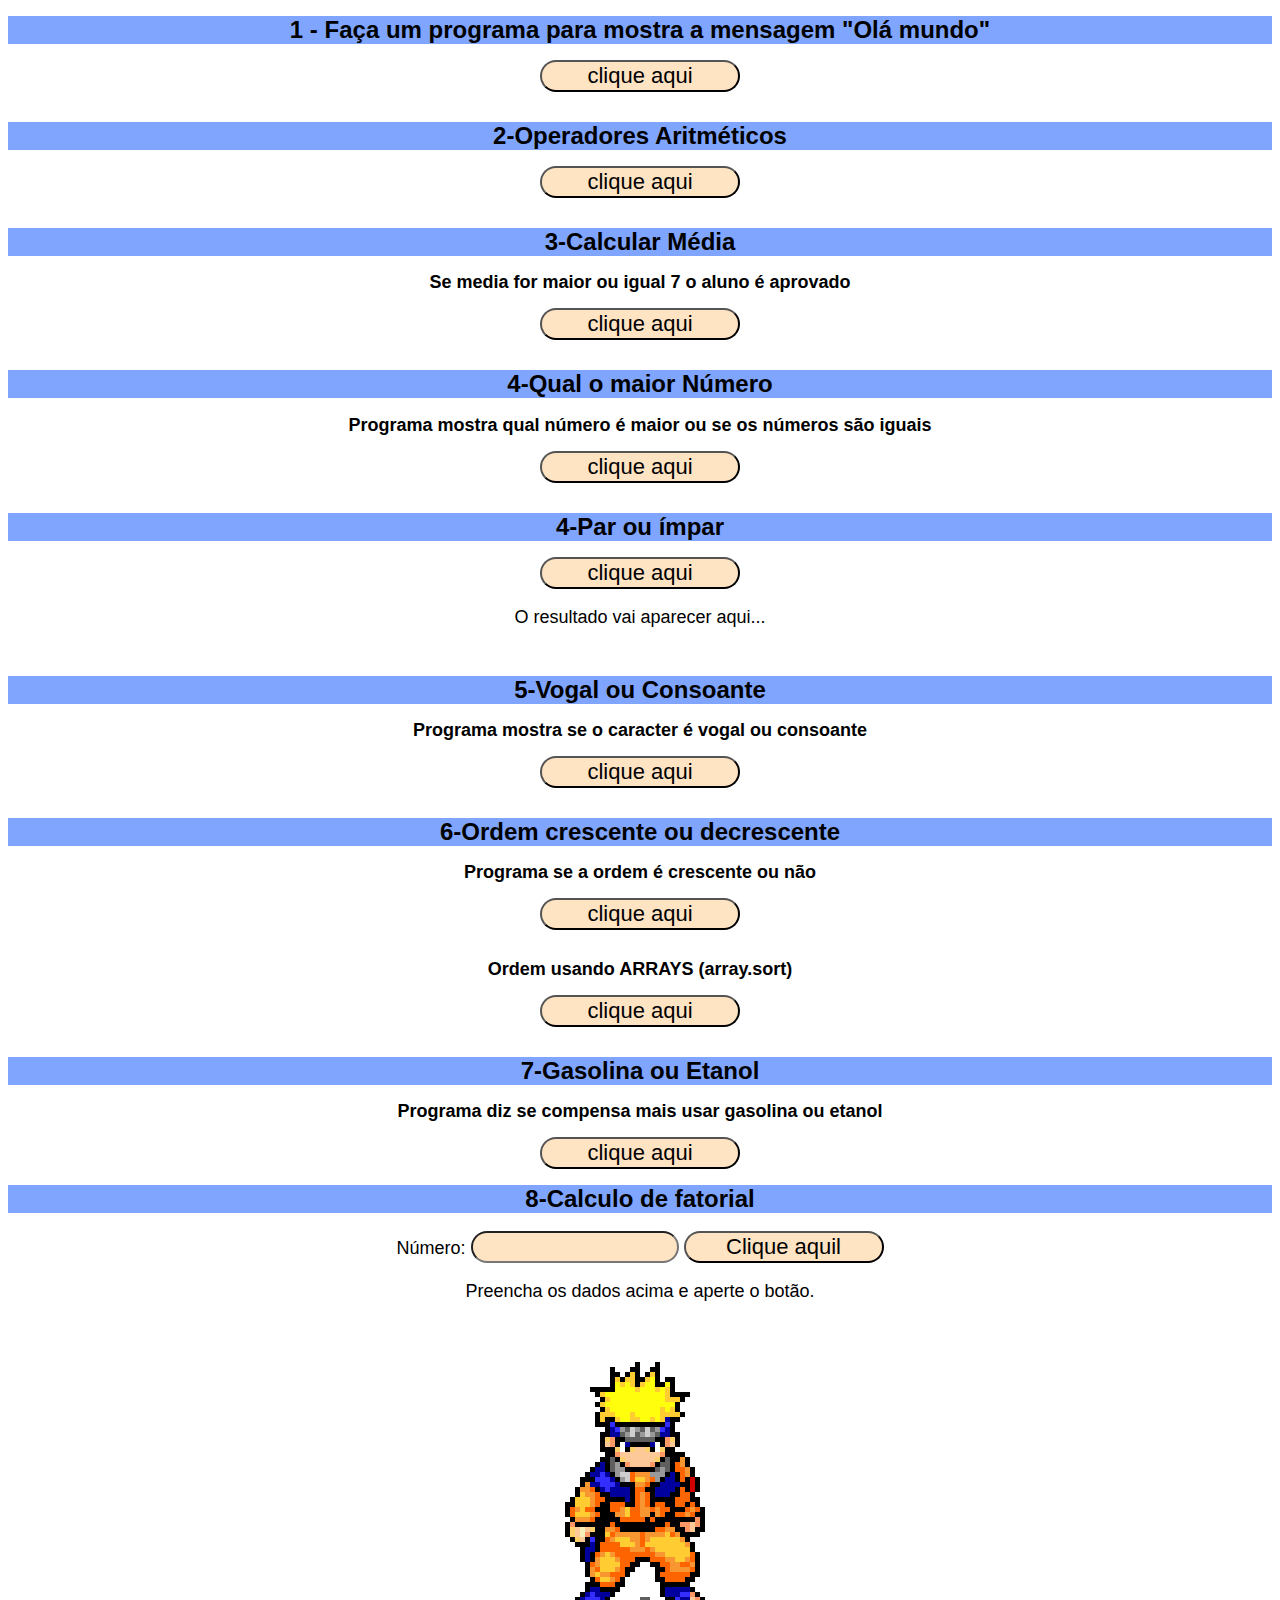
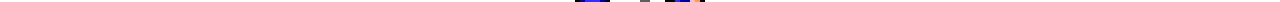
<file: index.html>
<!DOCTYPE html>
<html lang="pt-BR">

<head>
    <meta charset="UTF-8">
    <meta http-equiv="X-UA-Compatible" content="IE=edge">
    <meta name="viewport" content="width=device-width, initial-scale=1.0">
    <title>Exercicios JavaScript</title>

    <link rel="stylesheet" href="css/style.css">
    <link rel="stylesheet" href="css/styleNaruto.css">
    <script src="js/script.js"></script>
</head>

<body>
    <h1>1 - Faça um programa para mostra a mensagem "Olá mundo"</h1>
    <div class="container">
        <div class="botao">
            <button type="button" onclick=olaMundo()>clique aqui</button>
        </div>

        <br>

        <h1>2-Operadores Aritméticos</h1>
        <div class="botao">
            <button type="button" onclick=operadores()>clique aqui</button>
        </div>

        <br>

        <h1>3-Calcular Média</h1>
        <h2>Se media for maior ou igual 7 o aluno é aprovado</h2>
        <div class="botao">
            <button type="button" onclick=calcularMedia()>clique aqui</button>
        </div>

        <br>

        <h1>4-Qual o maior Número</h1>
        <h2>Programa mostra qual número é maior ou se os números são iguais</h2>
        <div class="botao">
            <button type="button" onclick=maior()>clique aqui</button>
        </div>

        <br>

        <h1>4-Par ou ímpar</h1>
        <div class="botao">
            <button type="button" onclick=parOuImpar()>clique aqui</button>
        </div>
        
        <!-- fazendo o resultado aparecer diretamente na tela -->
        <section id="result">
            <p>O resultado vai aparecer aqui...</p>
        </section>

        <br>

        <h1>5-Vogal ou Consoante</h1>
        <h2>Programa mostra se o caracter é vogal ou consoante</h2>
        <div class="botao">
            <button type="button" onclick=vogalOuConsoante()>clique aqui</button>
        </div>

        <br>

        <h1>6-Ordem crescente ou decrescente</h1>
        <h2>Programa se a ordem é crescente ou não</h2>
        <div class="botao">
            <button type="button" onclick=ordemCrescente()>clique aqui</button>
        </div>

        <br>
        <h2>Ordem usando ARRAYS (array.sort)</h2>
        <div class="botao">
            <button type="button" onclick=ordemCrescenteFacil()>clique aqui</button>
        </div>

        <br>

        <h1>7-Gasolina ou Etanol</h1>
        <h2>Programa diz se compensa mais usar gasolina ou etanol</h2>
        <div class="botao">
            <button type="button" onclick=gasolinaOuEtanol()>clique aqui</button>
        </div>

        <h1>8-Calculo de fatorial</h1>

        <section id="entrada">
            <form action="#" method="get">
                <p>
                    <label for="fnum">Número: </label>
                    <input type="number" name="num" id="fnum" max="21" min="1" ">
                    <!-- Vamos limitar os números entre 1 e 21, pois não existe fatorial de número negativo (0! = 1) e o fatorial de 22 já é um número muito grande para ser representado de forma simples na tela -->
                    <input type="submit" value="Clique aquil" formaction="javascript:fatorial()">
                </p>
            </form>
        </section>
        <section id="saida">
            <p>Preencha os dados acima e aperte o botão.</p>
        </section>
    </div>

    <div id="naruto">
        <section class="head"></section>
        <section class="torso"></section>
        <section class="legs"></section>
        <section class="shadow"></section>
    </div>
</body>

</html>
</file>
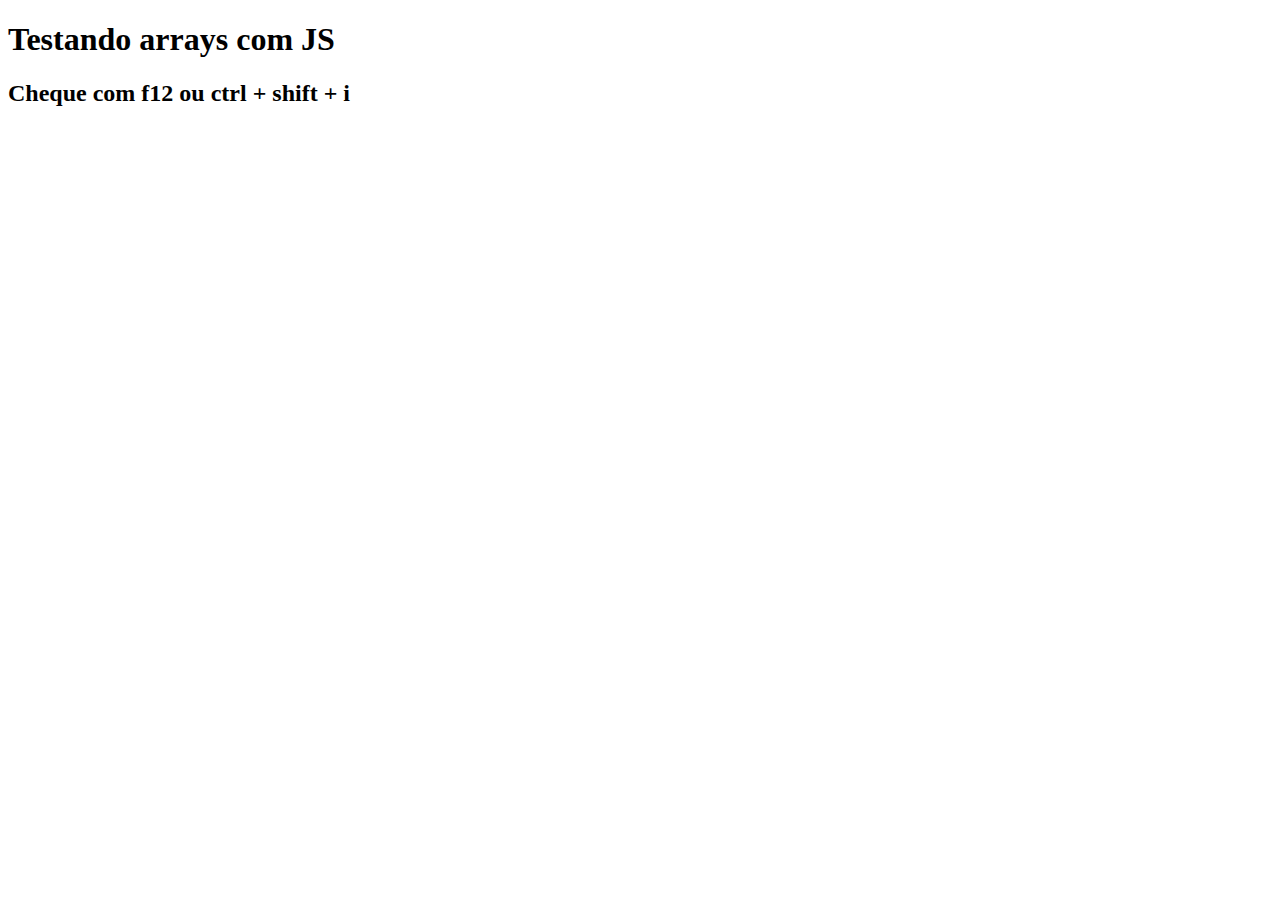
<file: arrays.html>
<!DOCTYPE html>
<html lang="pt-Br">
<head>
    <meta charset="UTF-8">
    <meta http-equiv="X-UA-Compatible" content="IE=edge">
    <meta name="viewport" content="width=device-width, initial-scale=1.0">
    <title>Arrays</title>
</head>

<body>
    <h1>Testando arrays com JS</h1>
    <h2>Cheque com f12 ou ctrl + shift + i</h2>
    <script>
        const array1=["cachorro", "gato", "papagaio"];
        console.log(array1);
    </script>
</body>
</html>
</file>
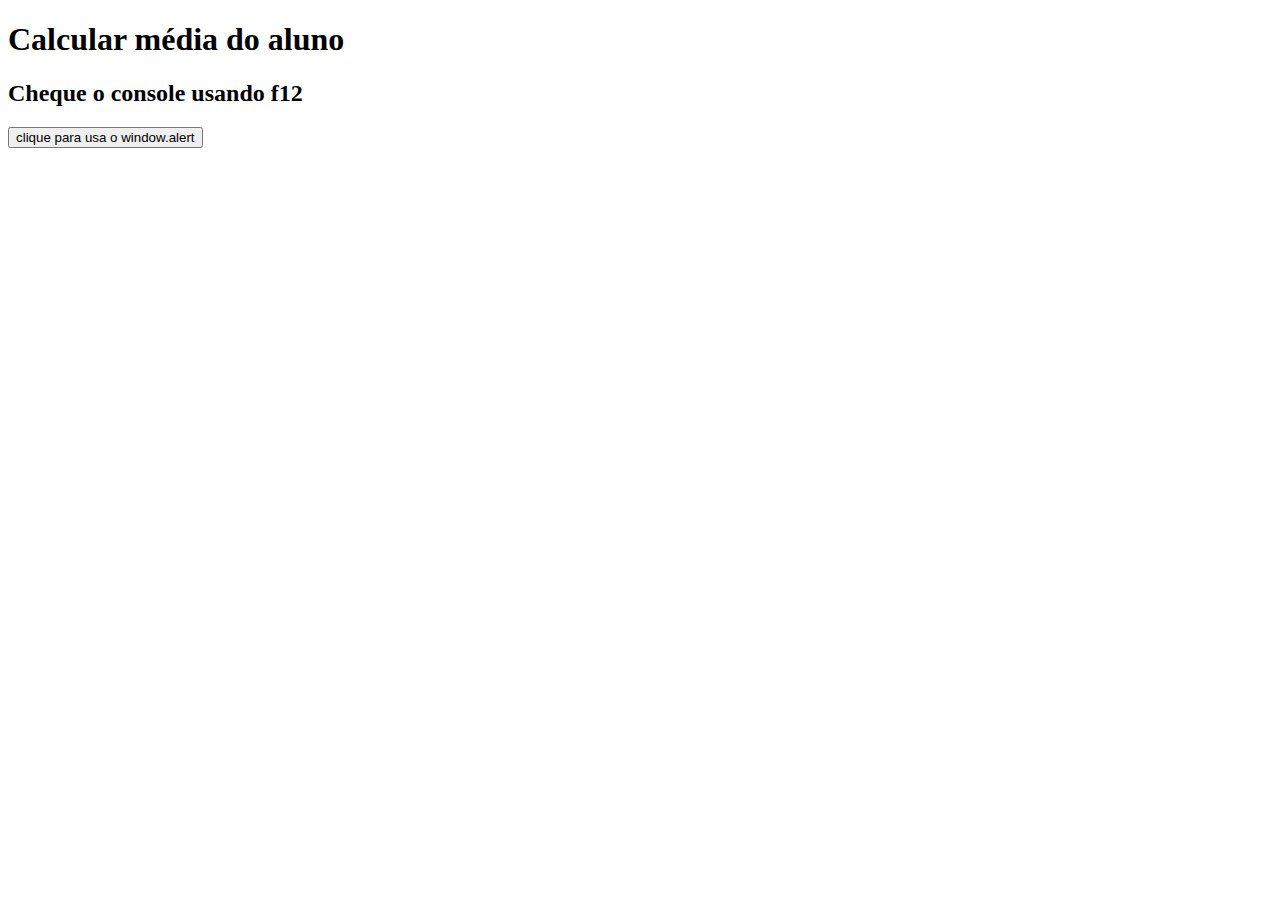
<file: calculoMedia.html>
<!DOCTYPE html>
<html lang="pt-Br">
<head>
    <meta charset="UTF-8">
    <meta http-equiv="X-UA-Compatible" content="IE=edge">
    <meta name="viewport" content="width=device-width, initial-scale=1.0">
    <title>Calcular média do aluno</title>
</head>
<body>
    <h1>Calcular média do aluno</h1>
    <h2>Cheque o console usando f12</h2>

    <script>
        let nota1=8;
        let nota2=7;
        let nota3=3;

        media=(nota1+nota2+nota3)/3;
        console.log(media);

        if(media>=6){
            console.log("aprovado");
        }else{
            console.log("reprovado")
        }
    </script>

<button type="button" onclick="window.alert('o botão foi clicado')">clique para usa o window.alert</button>
</body>
</html>
</file>
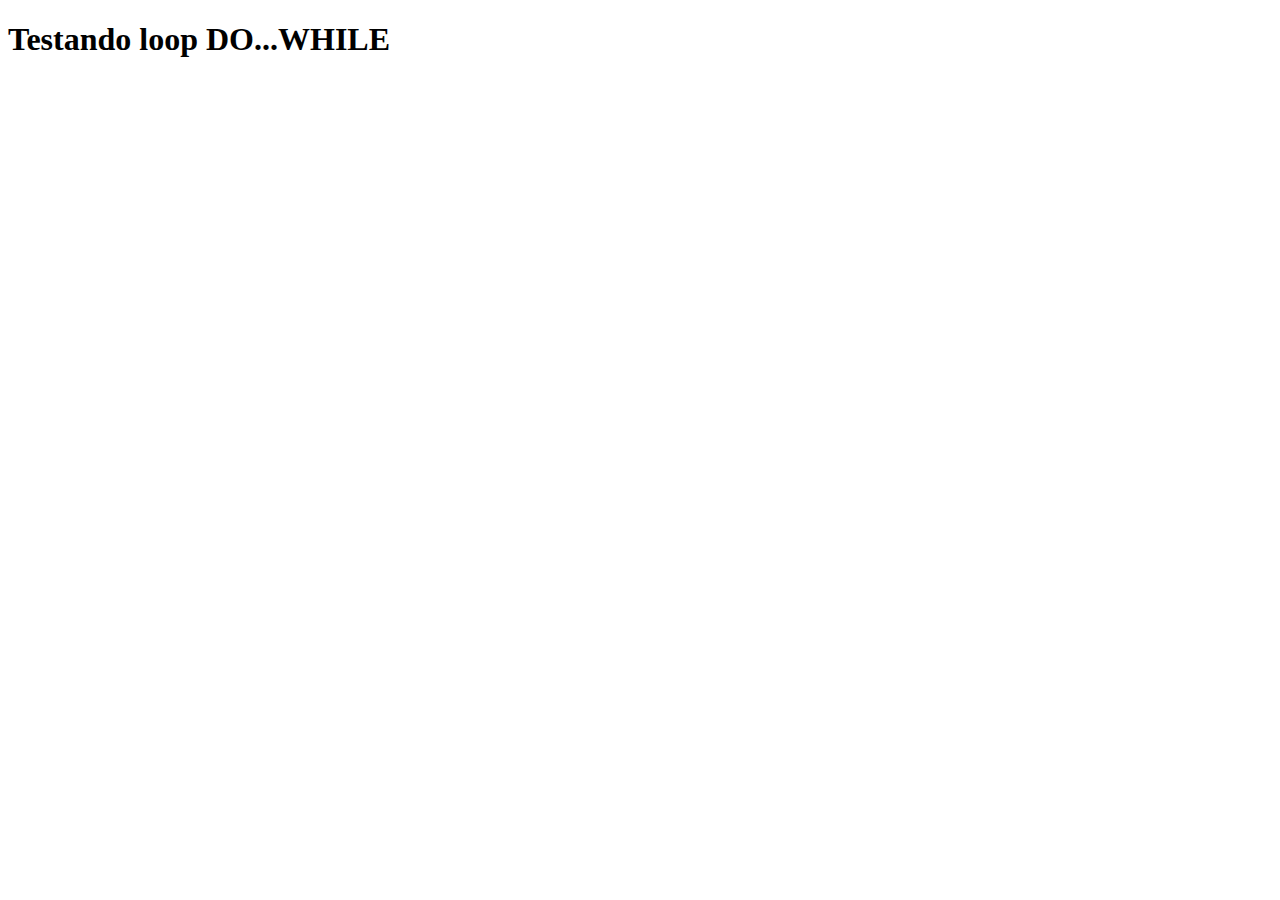
<file: doWhile.html>
<!DOCTYPE html>
<html lang="pt-BR">
<head>
    <meta charset="UTF-8">
    <meta http-equiv="X-UA-Compatible" content="IE=edge">
    <meta name="viewport" content="width=device-width, initial-scale=1.0">
    <title>DO...WHILE</title>
</head>
<body>
    <h1>Testando loop DO...WHILE</h1>
    
    <!-- Esse loop rodará 5 vezes até chegar a i=4 pois este é menor que 5 -->
    <!-- Do while sempre executa ao menos uma vez, e dps checa as condições para ver se continua -->
    <script>
        var i = 0;

       do{
            alert("O valor de i é " + i);
            console.log("O valor de i é " + i);
            i++;
        } while(i<5);

    </script>

</body>
</html>
</file>
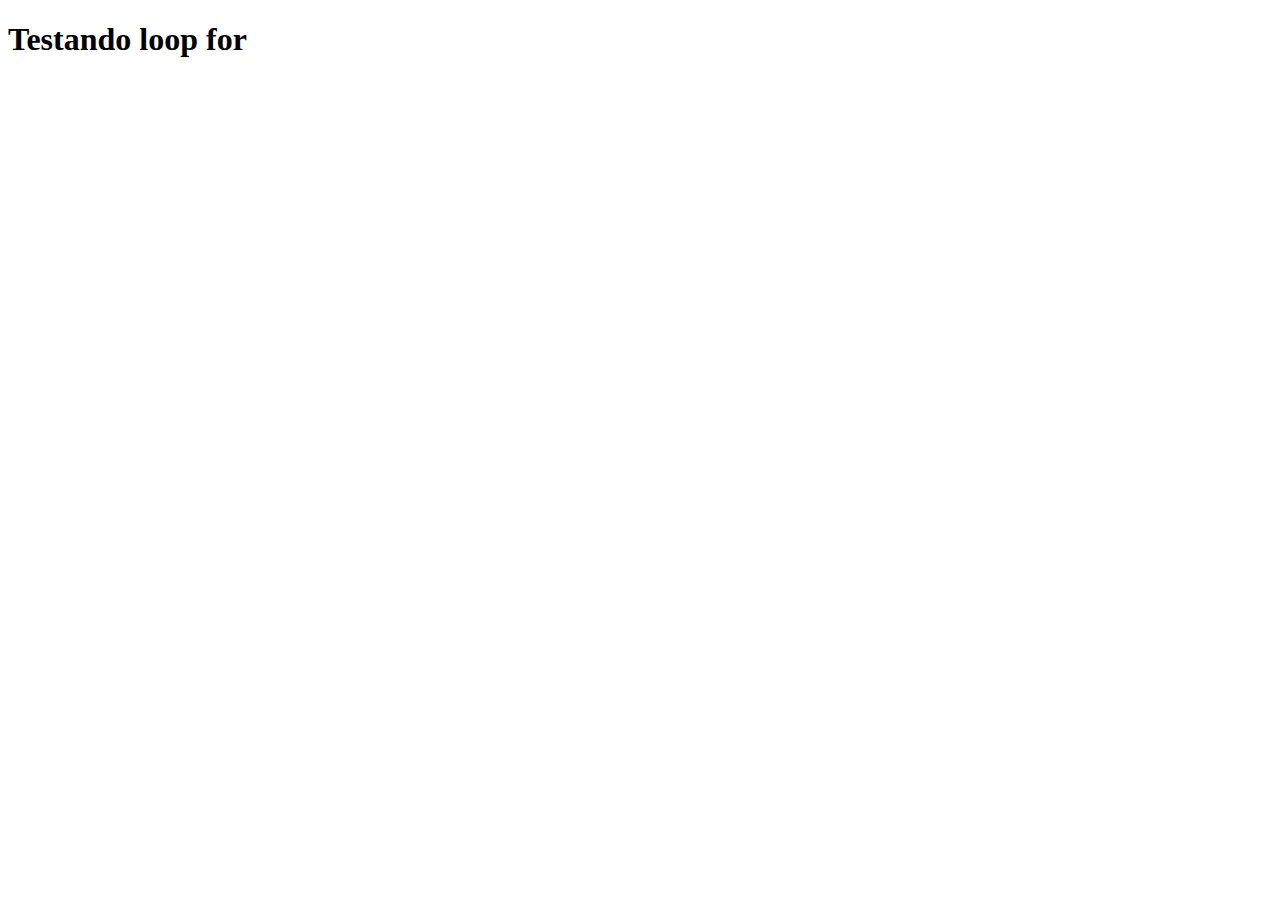
<file: for.html>
<!DOCTYPE html>
<html lang="pt-BR">
<head>
    <meta charset="UTF-8">
    <meta http-equiv="X-UA-Compatible" content="IE=edge">
    <meta name="viewport" content="width=device-width, initial-scale=1.0">
    <title>FOR</title>
</head>
<body>
    <h1>Testando loop for</h1>
    
    <!-- Esse loop rodará 10 vezes até chegar a i=9 pois este é menor que 10 -->
    <script>
        for(var i=0; i<10; i++){
            alert(i);
        }
    </script>
</body>
</html>
</file>
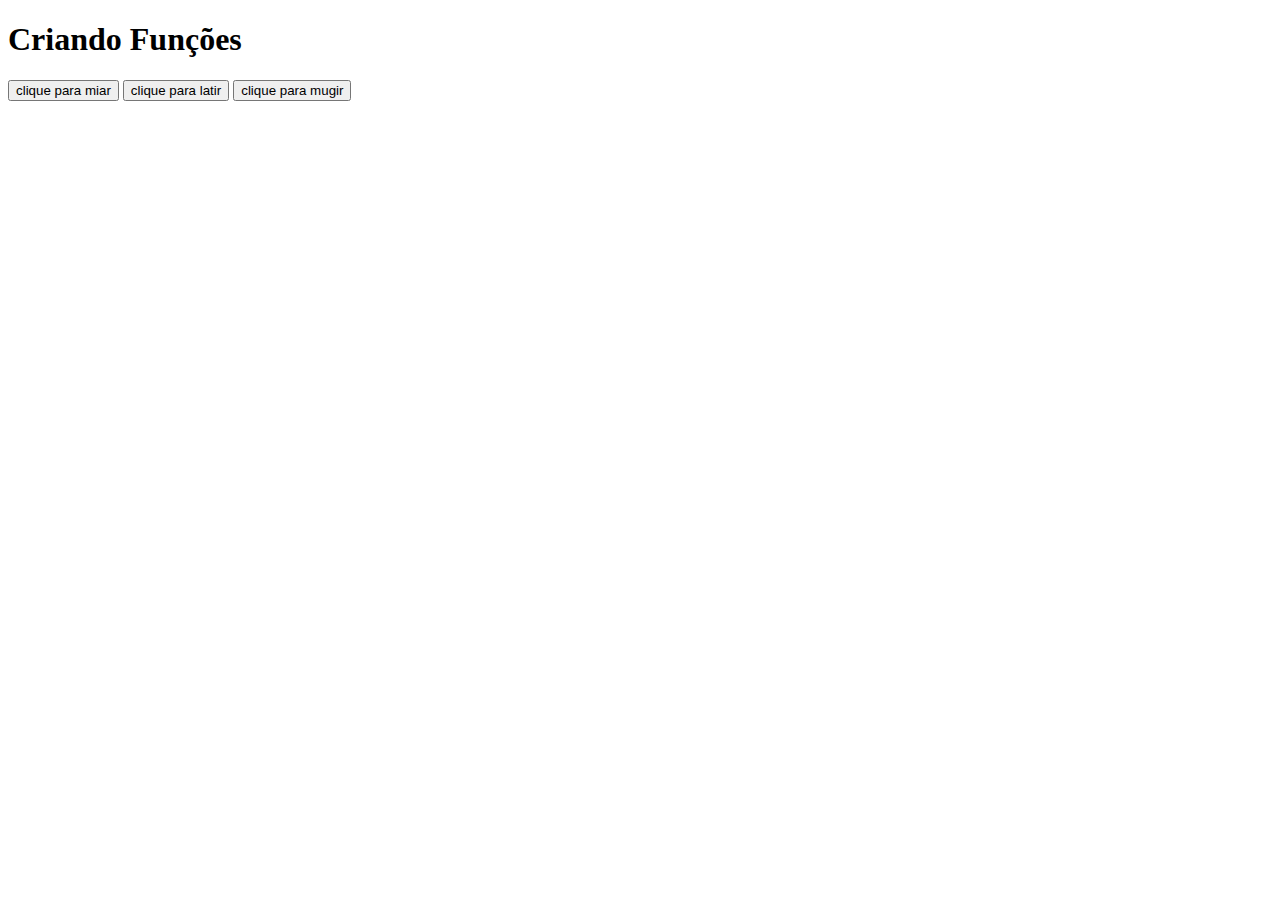
<file: funcao.html>
<!DOCTYPE html>
<html lang="pt-BR">

<head>
    <meta charset="UTF-8">
    <meta http-equiv="X-UA-Compatible" content="IE=edge">
    <meta name="viewport" content="width=device-width, initial-scale=1.0">
    <title>FUNCOES</title>
</head>

<body>
    <h1>Criando Funções</h1>

    <script>
        function miar() {
            alert("miau");
        }

        function latir() {
            alert("au au au");
        }

        function mugir() {
            alert("muuuuuuuuu")
        }
        
    </script>

    <button type="button" onclick=miar()>clique para miar</button>
    <button type="button" onclick=latir()>clique para latir</button>
    <button type="button" onclick=mugir()>clique para mugir</button>

</body>

</html>
</file>
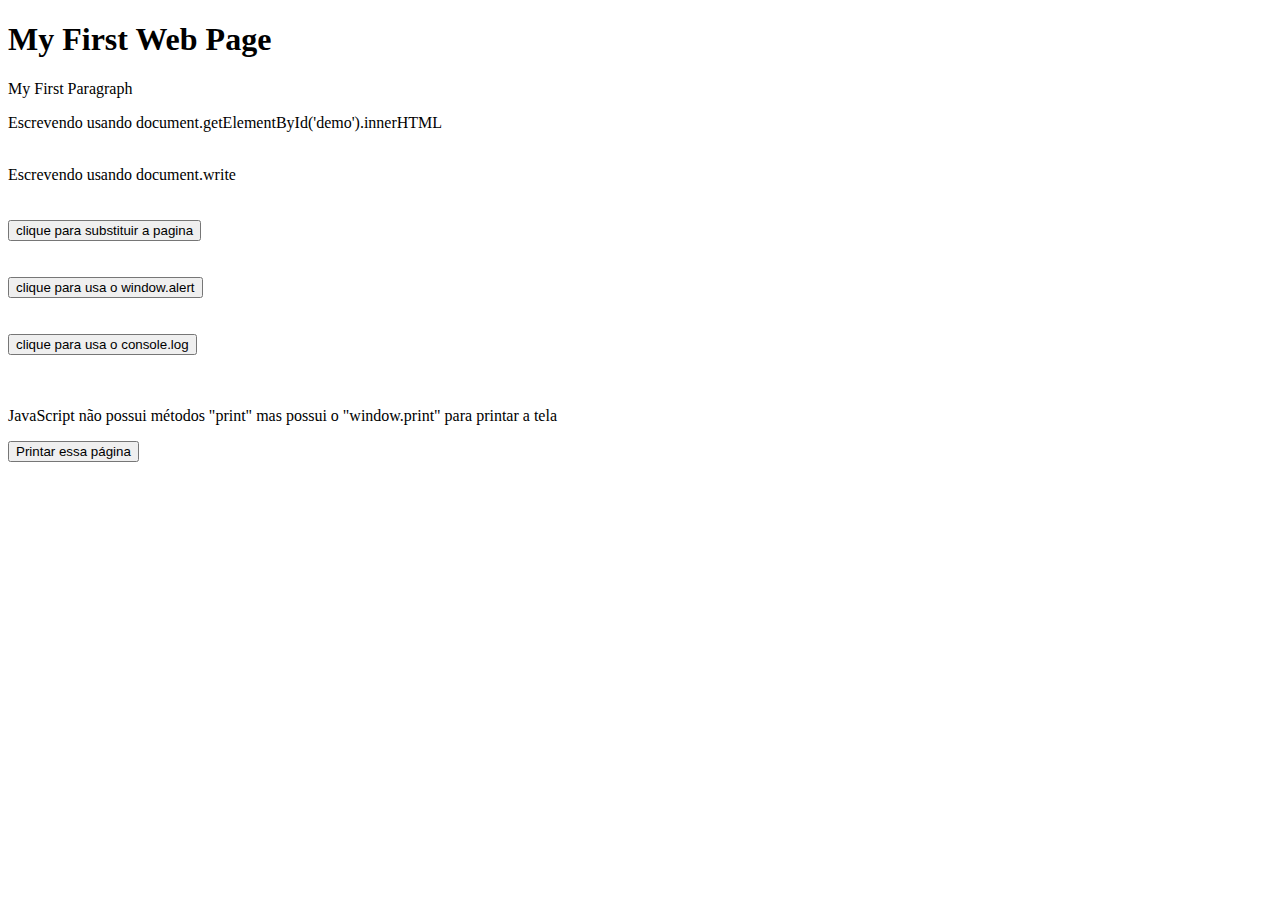
<file: javascript.html>
<!DOCTYPE html>
<html>
<body>

<h1>My First Web Page</h1>
<p>My First Paragraph</p>

<p id="demo"></p>

<script>
document.getElementById("demo").innerHTML = "Escrevendo usando document.getElementById('demo').innerHTML";
</script>

<br>

<script>
document.write("Escrevendo usando document.write");
</script>

<br><br><br>
<button type="button" onclick="document.write('o botão foi clicado')">clique para substituir a pagina</button>


<br><br><br>
<button type="button" onclick="window.alert('o botão foi clicado')">clique para usa o window.alert</button>


<br><br><br>
<button type="button" onclick="console.log('o botão foi clicado')">clique para usa o console.log</button>

<br><br><br>
<p>JavaScript não possui métodos "print" mas possui o "window.print" para printar a tela</p>
<button onclick="window.print()">Printar essa página</button>
</body>

</html>
</file>
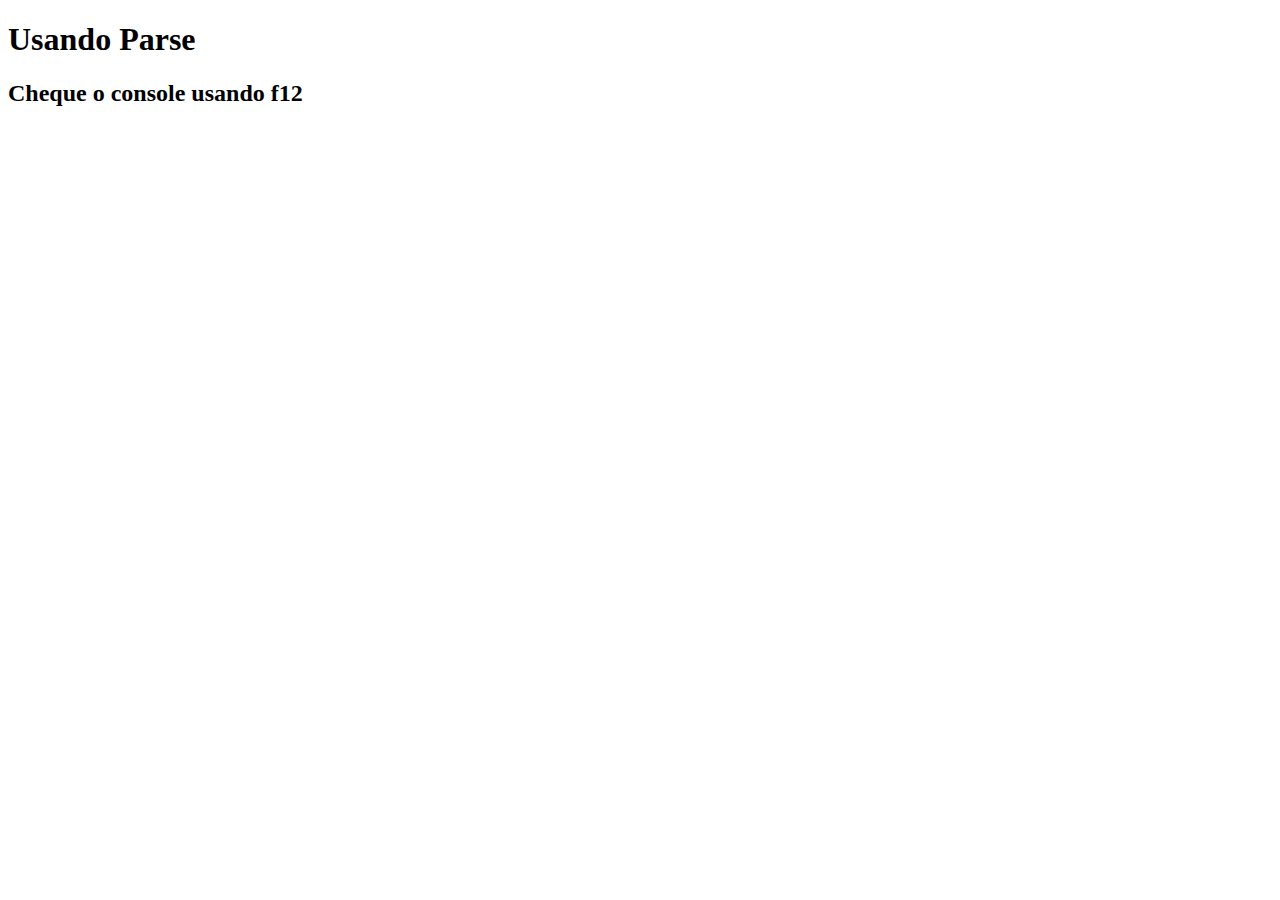
<file: parse.html>
<!DOCTYPE html>
<html lang="pt-Br">

<head>
    <meta charset="UTF-8">
    <meta http-equiv="X-UA-Compatible" content="IE=edge">
    <meta name="viewport" content="width=device-width, initial-scale=1.0">
    <title>Usando Parse</title>
</head>

<body>
    <h1>Usando Parse</h1>
    <h2>Cheque o console usando f12</h2>

    <script>
        let nota1 = "8";
        let nota2 = "7";
        let nota3 = "2";

        // CONVERTENDO AS NOTAS DE STRING PARA FLOAT
        nota1 = parseFloat(nota1);
        nota2 = parseFloat(nota2);
        nota3 = parseFloat(nota3);

        let media = (nota1 + nota2 + nota3) / 3;

        console.log(media);

        if (media >= 6) {
            console.log("aprovado");
        } else {
            console.log("reprovado")
        }
    </script>
</body>

</html>
</file>
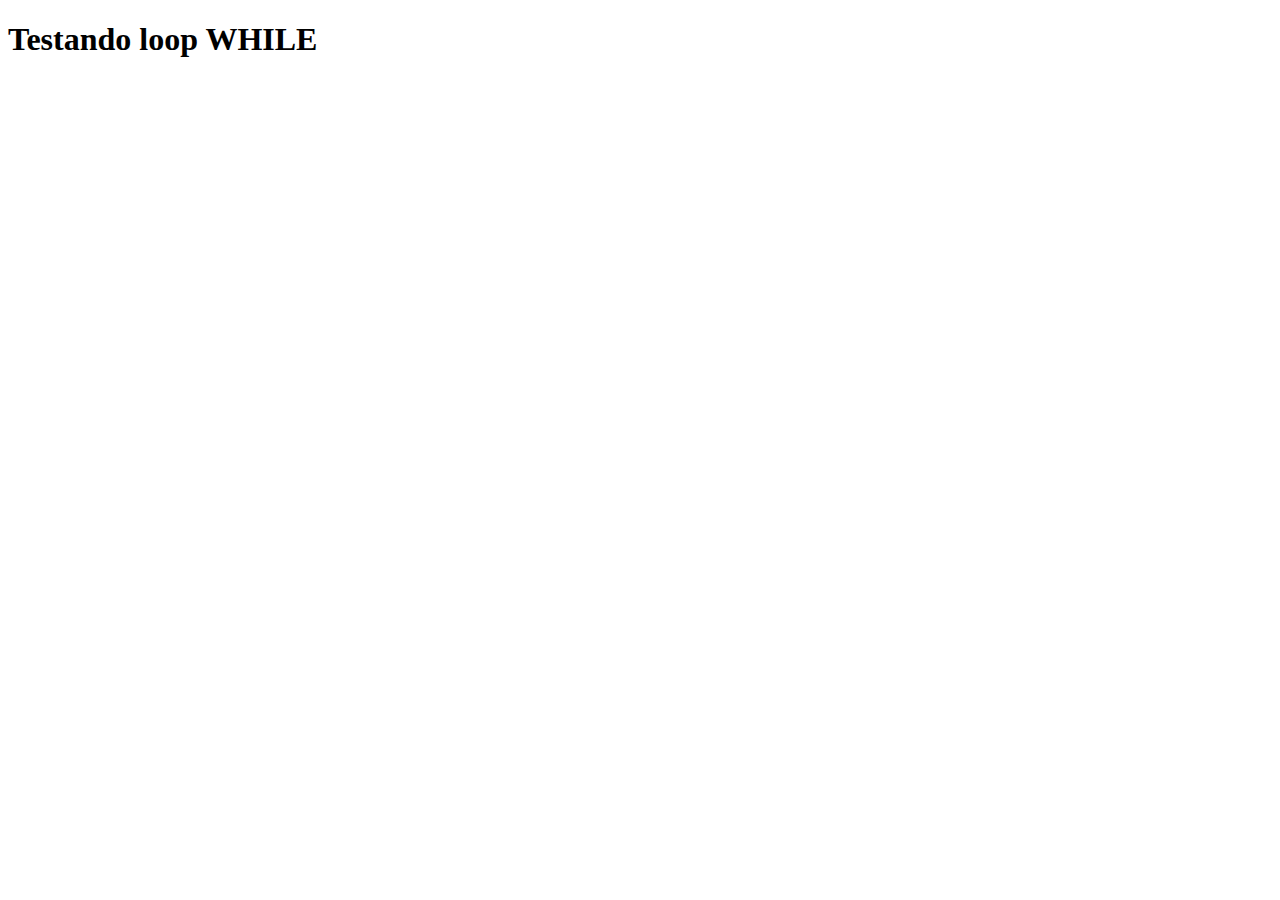
<file: while.html>
<!DOCTYPE html>
<html lang="pt-BR">
<head>
    <meta charset="UTF-8">
    <meta http-equiv="X-UA-Compatible" content="IE=edge">
    <meta name="viewport" content="width=device-width, initial-scale=1.0">
    <title>WHILE</title>
</head>
<body>
    <h1>Testando loop WHILE</h1>
    
    <!-- Esse loop rodará 5 vezes até chegar a i=4 pois este é menor que 5 -->
    <script>
        var i = 0;

        while(i<5){
            alert("O valor de i é " + i);
            console.log("O valor de i é " + i);
            i++;
        }
    </script>
</body>
</html>
</file>
<file: css/style.css>
h1{
    text-align: center;
    background-color: rgb(127, 165, 255);
}

h2{
    text-align: center;
}

.botao{
    display: flex;
    justify-content: center;
    text-align: center;
}

.botao button{
    width: 200px;
    border-radius: 30px;
    font-size: 22px;
    cursor: pointer;
    background-color: bisque;
}

.botao :hover{
    background-color: aqua;
    color: aliceblue;
    font-size: 24px;
}


input{
    width: 200px;
    border-radius: 30px;
    font-size: 22px;
    cursor: pointer;
    background-color: bisque;
}

input :hover{
    background-color: aqua;
    color: aliceblue;
    font-size: 24px;
}


#result p{
    font-size: 18px;
    text-align: center;
}

#entrada p{
    font-size: 18px;
    text-align: center;
}

#saida{
    font-size: 18px;
    text-align: center;
}
</file>
<file: css/styleNaruto.css>
html {
    background-color: #fff;
    font: 12px "Open Sans", "Helvetica Neue", helvetica, sans-serif;
    height: 100%;
  }
  
  body {
    background: transparent;
  }
  
  input[type=text]:focus,
  input[type=search]:focus,
  textarea:focus {
    outline: 0;
  }
  
  @-webkit-keyframes head {
    0% {
      top: 0px;
    }
  
    50% {
      top: 6px;
    }
  
    100% {
      top: 0px;
    }
  }
  
  @-webkit-keyframes torso {
    0% {
      top: 180px;
    }
  
    50% {
      top: 184px;
    }
  
    100% {
      top: 180px;
    }
  }
  
  @-webkit-keyframes legs {
    0% {
      top: 300px;
    }
  
    50% {
      top: 300px;
    }
  
    100% {
      top: 300px;
    }
  }
  
  @keyframes head {
    0% {
      top: 0px;
    }
  
    50% {
      top: 6px;
    }
  
    100% {
      top: 0px;
    }
  }
  
  @keyframes torso {
    0% {
      top: 180px;
    }
  
    50% {
      top: 183px;
    }
  
    100% {
      top: 180px;
    }
  }
  
  @keyframes legs {
    0% {
      top: 320px;
    }
  
    50% {
      top: 320px;
    }
  
    100% {
      top: 320px;
    }
  }
  
  #naruto {
    -webkit-transform: scale(0.5);
    -moz-transform: scale(0.5);
    -ms-transform: scale(0.5);
    -o-transform: scale(0.5);
    transform: scale(0.5);
    margin-top: 60px;
    position: relative;
  }
  
  .head {
    -webkit-animation: head 1s infinite;
    -webkit-animation-timing-function: linear;
    animation: head 1s infinite;
    animation-timing-function: linear;
    background: #fff;
    height: 10px;
    left: 50%;
    position: absolute;
    top: 0px;
    width: 10px;
    z-index: 50;
    box-shadow: -10px 0 black, 30px 0 black, -60px 10px black, -50px 10px white, -40px 10px white, -30px 10px white, -20px 10px black, -10px 10px black, 0 10px white, 10px 10px white, 20px 10px black, 30px 10px black, -60px 20px black, -50px 20px black, -40px 20px white, -30px 20px black, -20px 20px #ffcd31, -10px 20px black, 0 20px white, 10px 20px black, 20px 20px #ffcd31, 30px 20px black, -60px 30px black, -50px 30px #ffcd31, -40px 30px black, -30px 30px #ffcd31, -20px 30px #ffcd31, -10px 30px black, 0 30px black, 10px 30px #ffcd31, 20px 30px #ffff0d, 30px 30px black, 40px 30px white, 50px 30px black, 60px 30px black, -60px 40px black, -50px 40px #ffff0d, -40px 40px #ffcd31, -30px 40px #ffff0d, -20px 40px #ffcd31, -10px 40px black, 0 40px #ffcd31, 10px 40px #ffff0d, 20px 40px #ffff0d, 30px 40px black, 40px 40px black, 50px 40px #ffff0d, 60px 40px black, -100px 50px black, -90px 50px black, -80px 50px black, -70px 50px black, -60px 50px black, -50px 50px #ffff0d, -40px 50px #ffff0d, -30px 50px #ffff0d, -20px 50px #ffff0d, -10px 50px #ffcd31, 0 50px #ffff0d, 10px 50px #ffff0d, 20px 50px #ffff0d, 30px 50px #ffcd31, 40px 50px #ffff0d, 50px 50px #ffcd31, 60px 50px black, -90px 60px black, -80px 60px #ffcd31, -70px 60px #ffff0d, -60px 60px #ffff0d, -50px 60px #ffff0d, -40px 60px #ffff0d, -30px 60px #ffff0d, -20px 60px #ffff0d, -10px 60px #ffff0d, 0 60px #ffff0d, 10px 60px #ffff0d, 20px 60px #ffff0d, 30px 60px #ffff0d, 40px 60px #ffff0d, 50px 60px #ffcd31, 60px 60px black, 70px 60px black, 80px 60px black, 90px 60px black, -80px 70px black, -70px 70px #ffcd31, -60px 70px #ffff0d, -50px 70px #ffff0d, -40px 70px #ffff0d, -30px 70px #ffff0d, -20px 70px #ffff0d, -10px 70px #ffff0d, 0 70px #ffff0d, 10px 70px #ffff0d, 20px 70px #ffff0d, 30px 70px #ffff0d, 40px 70px #ffff0d, 50px 70px #ffcd31, 60px 70px #ffcd31, 70px 70px #ffcd31, 80px 70px black, -90px 80px black, -80px 80px #ffcd31, -70px 80px #ffff0d, -60px 80px #ffff0d, -50px 80px #ffff0d, -40px 80px #ffff0d, -30px 80px #ffff0d, -20px 80px #ffff0d, -10px 80px #ffff0d, 0 80px #ffff0d, 10px 80px #ffff0d, 20px 80px #ffff0d, 30px 80px #ffff0d, 40px 80px #ffff0d, 50px 80px #ffff0d, 60px 80px #ffff0d, 70px 80px black, -80px 90px black, -70px 90px #ffcd31, -60px 90px #ffff0d, -50px 90px #ffff0d, -40px 90px #ffff0d, -30px 90px #ffff0d, -20px 90px #ffff0d, -10px 90px #ffff0d, 0 90px #ffff0d, 10px 90px #ffff0d, 20px 90px #ffff0d, 30px 90px #ffff0d, 40px 90px #ffcd31, 50px 90px #ffff0d, 60px 90px #ffcd31, 70px 90px black, -90px 100px black, -80px 100px #ffcd31, -70px 100px #ffcd31, -60px 100px #ffcd31, -50px 100px #ffff0d, -40px 100px #ffff0d, -30px 100px #ffff0d, -20px 100px #ffcd31, -10px 100px #ffff0d, 0 100px #ffff0d, 10px 100px #ffff0d, 20px 100px #ffff0d, 30px 100px #ffff0d, 40px 100px #ffcd31, 50px 100px #ffcd31, 60px 100px #ffcd31, 70px 100px #ffcd31, 80px 100px black, -90px 110px black, -80px 110px #ffcd31, -70px 110px black, -60px 110px black, -50px 110px #ffcd31, -40px 110px #ffff0d, -30px 110px #ffff0d, -20px 110px #ffcd31, -10px 110px #ffcd31, 0 110px #ffff0d, 10px 110px #ffff0d, 20px 110px #ffcd31, 30px 110px #ffff0d, 40px 110px #ffcd31, 50px 110px #01009c, 60px 110px black, 70px 110px black, -90px 120px black, -80px 120px black, -70px 120px black, -60px 120px #332dff, -50px 120px black, -40px 120px black, -30px 120px black, -20px 120px black, -10px 120px black, 0 120px black, 10px 120px black, 20px 120px black, 30px 120px black, 40px 120px black, 50px 120px #332dff, 60px 120px black, -70px 130px black, -60px 130px #01009c, -50px 130px #332dff, -40px 130px #999999, -30px 130px #5f5f5f, -20px 130px #cecece, -10px 130px #999999, 0 130px #5f5f5f, 10px 130px #cecece, 20px 130px #5f5f5f, 30px 130px #999999, 40px 130px #332dff, 50px 130px #01009c, 60px 130px black, -80px 140px black, -70px 140px black, -60px 140px #01009c, -50px 140px #01009c, -40px 140px #5f5f5f, -30px 140px #999999, -20px 140px #cecece, -10px 140px #5f5f5f, 0 140px #999999, 10px 140px #cecece, 20px 140px #999999, 30px 140px #5f5f5f, 40px 140px #01009c, 50px 140px #01009c, 60px 140px black, 70px 140px black, -80px 150px black, -70px 150px #ffcf6a, -60px 150px #ff9864, -50px 150px black, -40px 150px black, -30px 150px #5f5f5f, -20px 150px #5f5f5f, -10px 150px #5f5f5f, 0 150px #5f5f5f, 10px 150px #5f5f5f, 20px 150px #5f5f5f, 30px 150px black, 40px 150px black, 50px 150px #ff9864, 60px 150px #ffcf6a, 70px 150px black, -80px 160px black, -70px 160px #fdc999, -60px 160px #ff9864, -50px 160px black, -40px 160px white, -30px 160px #01009c, -20px 160px black, -10px 160px black, 0 160px black, 10px 160px black, 20px 160px #01009c, 30px 160px white, 40px 160px black, 50px 160px #ff9864, 60px 160px #fdc999, 70px 160px black, -80px 170px black, -70px 170px black, -60px 170px black, -50px 170px #ffcf6a, -40px 170px white, -30px 170px black, -20px 170px #ffcf6a, -10px 170px #fdc999, 0 170px #fdc999, 10px 170px #ffcf6a, 20px 170px black, 30px 170px white, 40px 170px #ffcf6a, 50px 170px black, 60px 170px black, -60px 180px black, -50px 180px #ff9864, -40px 180px #fdc999, -30px 180px #fdc999, -20px 180px #fdc999, -10px 180px #fdc999, 0 180px #fdc999, 10px 180px #fdc999, 20px 180px #fdc999, 30px 180px #fdc999, 40px 180px #ff9864, 50px 180px black, -50px 190px black, -40px 190px #ffcf6a, -30px 190px #fdc999, -20px 190px #fdc999, -10px 190px #fdc999, 0 190px #fdc999, 10px 190px #fdc999, 20px 190px #fdc999, 30px 190px #ffcf6a, 40px 190px black, -40px 200px black, -30px 200px #ff9864, -20px 200px #fdc999, -10px 200px #fdc999, 0 200px #fdc999, 10px 200px #fdc999, 20px 200px #ff9864, 30px 200px black, -30px 210px black, -20px 210px black, -10px 210px black, 0 210px black, 10px 210px black, 20px 210px black;
  }
  
  .torso {
    -webkit-animation: torso 1s infinite;
    -webkit-animation-timing-function: linear;
    animation: torso 1s infinite;
    animation-timing-function: linear;
    background: transparent;
    height: 10px;
    left: 50%;
    position: absolute;
    top: 180px;
    width: 10px;
    z-index: 40;
    box-shadow: -70px 0 black, 60px 0 black, 70px 0 black, 80px 0 black, -80px 10px black, -70px 10px black, -60px 10px #5f5f5f, 50px 10px #5f5f5f, 60px 10px black, 70px 10px black, 80px 10px #f89631, 90px 10px black, -90px 20px black, -80px 20px #01009c, -70px 20px black, -60px 20px #5f5f5f, -50px 20px #999999, 40px 20px #5f5f5f, 50px 20px #5f5f5f, 60px 20px black, 70px 20px #fe6400, 80px 20px #f89631, 90px 20px black, -100px 30px black, -90px 30px #01009c, -80px 30px #01009c, -70px 30px black, -60px 30px #5f5f5f, -50px 30px #999999, -40px 30px #999999, 30px 30px #5f5f5f, 40px 30px #999999, 50px 30px #5f5f5f, 60px 30px black, 70px 30px #fe6400, 80px 30px #fe6400, 90px 30px #f89631, 100px 30px black, -110px 40px black, -100px 40px #01009c, -90px 40px #01009c, -80px 40px #332dff, -70px 40px #01009c, -60px 40px black, -50px 40px #999999, -40px 40px #cecece, -30px 40px #cecece, -20px 40px #fe6400, -10px 40px #f89631, 0 40px #f89631, 10px 40px #f89631, 20px 40px #999999, 30px 40px #999999, 40px 40px #999999, 50px 40px black, 60px 40px #01009c, 70px 40px black, 80px 40px #fe6400, 90px 40px #f89631, 100px 40px black, -120px 50px black, -110px 50px black, -100px 50px black, -90px 50px #332dff, -80px 50px #332dff, -70px 50px #332dff, -60px 50px #01009c, -50px 50px black, -40px 50px #999999, -30px 50px #cecece, -20px 50px #fe6400, -10px 50px #ffcd31, 0 50px #ffcd31, 10px 50px #f89631, 20px 50px #fe6400, 30px 50px #999999, 40px 50px black, 50px 50px #01009c, 60px 50px #01009c, 70px 50px black, 80px 50px #fe6400, 90px 50px black, 100px 50px #d10000, 110px 50px black, -120px 60px black, -110px 60px #f89631, -100px 60px #01009c, -90px 60px #01009c, -80px 60px #332dff, -70px 60px #332dff, -60px 60px #332dff, -50px 60px #01009c, -40px 60px black, -30px 60px black, -20px 60px black, -10px 60px #f89631, 0 60px #f89631, 10px 60px #fe6400, 20px 60px black, 30px 60px black, 40px 60px #01009c, 50px 60px #01009c, 60px 60px #01009c, 70px 60px #01009c, 80px 60px black, 90px 60px black, 100px 60px #d10000, 110px 60px black, -130px 70px black, -120px 70px #f89631, -110px 70px #f89631, -100px 70px #fe6400, -90px 70px black, -80px 70px #01009c, -70px 70px #332dff, -60px 70px #01009c, -50px 70px #01009c, -40px 70px #01009c, -30px 70px #01009c, -20px 70px black, -10px 70px #fe6400, 0 70px #fe6400, 10px 70px black, 20px 70px black, 30px 70px #01009c, 40px 70px #01009c, 50px 70px #01009c, 60px 70px #01009c, 70px 70px black, 80px 70px #fe6400, 90px 70px black, 100px 70px #d10000, 110px 70px black, -130px 80px black, -120px 80px #ffcd31, -110px 80px #f89631, -100px 80px #f89631, -90px 80px #fe6400, -80px 80px black, -70px 80px black, -60px 80px #01009c, -50px 80px #01009c, -40px 80px #01009c, -30px 80px #01009c, -20px 80px black, -10px 80px #fe6400, 0 80px #f89631, 10px 80px #fe6400, 20px 80px black, 30px 80px #01009c, 40px 80px #01009c, 50px 80px #01009c, 60px 80px black, 70px 80px black, 80px 80px #fe6400, 90px 80px #fe6400, 100px 80px black, -140px 90px black, -130px 90px #ffcd31, -120px 90px #ffcd31, -110px 90px #ffcd31, -100px 90px #f89631, -90px 90px #fe6400, -80px 90px #fe6400, -70px 90px black, -60px 90px black, -50px 90px black, -40px 90px black, -30px 90px #01009c, -20px 90px black, -10px 90px #fe6400, 0 90px #f89631, 10px 90px #fe6400, 20px 90px black, 30px 90px black, 40px 90px black, 50px 90px black, 60px 90px black, 70px 90px #fe6400, 80px 90px #fe6400, 90px 90px #fe6400, 100px 90px black, 110px 90px black, -150px 100px black, -140px 100px black, -130px 100px #ffcd31, -120px 100px #ffcd31, -110px 100px #ffcd31, -100px 100px #f89631, -90px 100px #fe6400, -80px 100px black, -70px 100px black, -60px 100px #fe6400, -50px 100px #fe6400, -40px 100px #fe6400, -30px 100px black, -20px 100px black, -10px 100px #fe6400, 0 100px #f89631, 10px 100px #fe6400, 20px 100px black, 30px 100px #fe6400, 40px 100px #fe6400, 50px 100px black, 60px 100px black, 70px 100px #fe6400, 80px 100px #fe6400, 90px 100px black, 100px 100px #fe6400, 110px 100px black, -150px 110px black, -140px 110px #fe6400, -130px 110px #f89631, -120px 110px #ffcd31, -110px 110px #fe6400, -100px 110px #fe6400, -90px 110px black, -80px 110px black, -70px 110px black, -60px 110px #fe6400, -50px 110px #fe6400, -40px 110px #f89631, -30px 110px #ffcd31, -20px 110px #fe6400, -10px 110px #fe6400, 0 110px #f89631, 10px 110px #f89631, 20px 110px #fe6400, 30px 110px #f89631, 40px 110px #fe6400, 50px 110px #fe6400, 60px 110px black, 70px 110px black, 80px 110px black, 90px 110px #fe6400, 100px 110px #f89631, 110px 110px #fe6400, 120px 110px black, -150px 120px black, -140px 120px #fe6400, -130px 120px #ffcd31, -120px 120px #ffcd31, -110px 120px #ffcd31, -100px 120px #f89631, -90px 120px #fe6400, -80px 120px black, -70px 120px black, -60px 120px black, -50px 120px #f89631, -40px 120px #f89631, -30px 120px #ffcd31, -20px 120px #fe6400, -10px 120px #fe6400, 0 120px #f89631, 10px 120px #f89631, 20px 120px black, 30px 120px #f89631, 40px 120px #fe6400, 50px 120px black, 60px 120px black, 70px 120px #fe6400, 80px 120px #fe6400, 90px 120px #f89631, 100px 120px #fe6400, 110px 120px black, 120px 120px black, -140px 130px black, -130px 130px #f89631, -120px 130px #f89631, -110px 130px #f89631, -100px 130px #fe6400, -90px 130px black, -80px 130px black, -70px 130px black, -60px 130px black, -50px 130px black, -40px 130px #fe6400, -30px 130px #fe6400, -20px 130px #fe6400, -10px 130px #fe6400, 0 130px #fe6400, 10px 130px black, 20px 130px #fe6400, 30px 130px black, 40px 130px black, 50px 130px black, 60px 130px black, 70px 130px black, 80px 130px black, 90px 130px black, 100px 130px black, 110px 130px #ff9864, 120px 130px black, -150px 140px black, -140px 140px #ff9864, -130px 140px black, -120px 140px black, -110px 140px black, -100px 140px black, -90px 140px black, -80px 140px black, -50px 140px black, -40px 140px black, -30px 140px black, -20px 140px black, -10px 140px black, 0 140px black, 10px 140px black, 20px 140px black, 30px 140px black, 40px 140px black, 60px 140px black, 70px 140px black, 80px 140px #ff9864, 90px 140px #ff9864, 100px 140px #fdc999, 110px 140px #ff9864, 120px 140px black, -150px 150px black, -140px 150px #ffcf6a, -130px 150px #fdc999, -120px 150px #f6f1ba, -110px 150px #fdc999, -100px 150px #ffcf6a, -90px 150px black, -40px 150px black, -30px 150px black, -20px 150px black, -10px 150px black, 0 150px black, 10px 150px black, 20px 150px black, 70px 150px black, 80px 150px black, 90px 150px #ff9864, 100px 150px #fdc999, 110px 150px black, 120px 150px black, -150px 160px black, -140px 160px #ffcf6a, -130px 160px #fdc999, -120px 160px #f6f1ba, -110px 160px #ff9864, -100px 160px black, 80px 160px black, 90px 160px black, 100px 160px black, 110px 160px black, -140px 170px black, -130px 170px #ffcf6a, -120px 170px #fdc999, -110px 170px black, -130px 180px black, -120px 180px black;
  }
  
  .legs {
    -webkit-animation: legs 1s infinite;
    -webkit-animation-timing-function: linear;
    animation: legs 1s infinite;
    animation-timing-function: linear;
    background: transparent;
    height: 10px;
    left: 50%;
    position: absolute;
    top: 320px;
    width: 10px;
    z-index: 30;
    box-shadow: -70px 0 black, -60px 0 #fe6400, 50px 0 #fe6400, -80px 10px black, -70px 10px #f89631, -60px 10px #f89631, -50px 10px #fe6400, 30px 10px #fe6400, 40px 10px #fe6400, 50px 10px #f89631, 60px 10px #f89631, -90px 20px black, -80px 20px black, -70px 20px #ffcd31, -60px 20px #fe6400, -50px 20px #f89631, -40px 20px #f89631, -30px 20px #f89631, -20px 20px #f89631, -10px 20px #f89631, 0 20px #fe6400, 10px 20px #f89631, 20px 20px #f89631, 30px 20px #f89631, 40px 20px #f89631, 50px 20px #ffcd31, 60px 20px #fe6400, 70px 20px #f89631, -100px 30px #332dff, -90px 30px black, -80px 30px black, -70px 30px #fe6400, -60px 30px #f89631, -50px 30px #ffcd31, -40px 30px #ffcd31, -30px 30px #ffcd31, -20px 30px #f89631, -10px 30px #f89631, 0 30px #fe6400, 10px 30px #f89631, 20px 30px #ffcd31, 30px 30px #ffcd31, 40px 30px #ffcd31, 50px 30px #ffcd31, 60px 30px #ffcd31, 70px 30px #ffcd31, 80px 30px #f89631, 90px 30px black, -110px 40px black, -100px 40px #01009c, -90px 40px black, -80px 40px #fe6400, -70px 40px #fe6400, -60px 40px #fe6400, -50px 40px #fe6400, -40px 40px #ffcd31, -30px 40px #ffcd31, -20px 40px #ffcd31, -10px 40px #f89631, 0 40px #fe6400, 10px 40px #ffcd31, 20px 40px #ffcd31, 30px 40px #ffcd31, 40px 40px #ffcd31, 50px 40px #ffcd31, 60px 40px #ffcd31, 70px 40px #ffcd31, 80px 40px #ffcd31, 90px 40px #f89631, 100px 40px black, -120px 50px black, -110px 50px #01009c, -100px 50px #01009c, -90px 50px black, -80px 50px #fe6400, -70px 50px #fe6400, -60px 50px #fe6400, -50px 50px #fe6400, -40px 50px #fe6400, -30px 50px #fe6400, -20px 50px #f89631, -10px 50px #f89631, 0 50px #f89631, 10px 50px #fe6400, 20px 50px #f89631, 30px 50px #ffcd31, 40px 50px #ffcd31, 50px 50px #ffcd31, 60px 50px #ffcd31, 70px 50px #ffcd31, 80px 50px #ffcd31, 90px 50px #ffcd31, 100px 50px black, -120px 60px black, -110px 60px #01009c, -100px 60px black, -90px 60px #fe6400, -80px 60px #f89631, -70px 60px #ffcd31, -60px 60px #f89631, -50px 60px #fe6400, -40px 60px #fe6400, -30px 60px #fe6400, -20px 60px #fe6400, -10px 60px #fe6400, 0 60px #fe6400, 10px 60px #fe6400, 20px 60px #fe6400, 30px 60px #f89631, 40px 60px #f89631, 50px 60px #ffcd31, 60px 60px #ffcd31, 70px 60px #ffcd31, 80px 60px #ffcd31, 90px 60px #ffcd31, 100px 60px #fe6400, 110px 60px black, -120px 70px black, -110px 70px #01009c, -100px 70px black, -90px 70px #f89631, -80px 70px #ffcd31, -70px 70px #ffcd31, -60px 70px #ffcd31, -50px 70px #f89631, -40px 70px #fe6400, -30px 70px #fe6400, -20px 70px #fe6400, -10px 70px black, 0 70px black, 10px 70px black, 20px 70px #fe6400, 30px 70px #fe6400, 40px 70px #fe6400, 50px 70px #f89631, 60px 70px #f89631, 70px 70px #ffcd31, 80px 70px #ffcd31, 90px 70px #f89631, 100px 70px #fe6400, 110px 70px black, -110px 80px black, -100px 80px #fe6400, -90px 80px #f89631, -80px 80px #ffcd31, -70px 80px #ffcd31, -60px 80px #ffcd31, -50px 80px #ffcd31, -40px 80px #fe6400, -30px 80px #fe6400, -20px 80px black, -10px 80px black, 20px 80px black, 30px 80px black, 40px 80px #fe6400, 50px 80px #fe6400, 60px 80px #f89631, 70px 80px #f89631, 80px 80px #fe6400, 90px 80px #fe6400, 100px 80px #f89631, 110px 80px black, -110px 90px black, -100px 90px #f89631, -90px 90px #fe6400, -80px 90px #ffcd31, -70px 90px #ffcd31, -60px 90px #ffcd31, -50px 90px #f89631, -40px 90px #fe6400, -30px 90px black, -20px 90px black, 30px 90px black, 40px 90px black, 50px 90px #fe6400, 60px 90px #f89631, 70px 90px #f89631, 80px 90px #f89631, 90px 90px #f89631, 100px 90px #fe6400, 110px 90px black, -110px 100px black, -100px 100px #f89631, -90px 100px #ffcd31, -80px 100px #f89631, -70px 100px #f89631, -60px 100px #fe6400, -50px 100px #fe6400, -40px 100px #fe6400, -30px 100px black, 30px 100px black, 40px 100px #fe6400, 50px 100px #fe6400, 60px 100px #fe6400, 70px 100px #fe6400, 80px 100px #fe6400, 90px 100px #fe6400, 100px 100px black, 110px 100px black, -100px 110px black, -90px 110px #fe6400, -80px 110px #ffcd31, -70px 110px #ffcd31, -60px 110px #f89631, -50px 110px #fe6400, -40px 110px black, 30px 110px black, 40px 110px black, 50px 110px #fe6400, 60px 110px #fe6400, 70px 110px #fe6400, 80px 110px #fe6400, 90px 110px black, 100px 110px black, -110px 120px black, -100px 120px black, -90px 120px black, -80px 120px #fe6400, -70px 120px #fe6400, -60px 120px #fe6400, -50px 120px black, -40px 120px black, 40px 120px black, 50px 120px black, 60px 120px black, 70px 120px black, 80px 120px black, 90px 120px black, -110px 130px black, -100px 130px #01009c, -90px 130px #01009c, -80px 130px black, -70px 130px black, -60px 130px black, -50px 130px black, 40px 130px black, 50px 130px #01009c, 60px 130px #01009c, 70px 130px #01009c, 80px 130px #01009c, 90px 130px #01009c, 100px 130px black, -120px 140px black, -110px 140px #01009c, -100px 140px #332dff, -90px 140px #01009c, -80px 140px #01009c, -70px 140px #01009c, -60px 140px black, 40px 140px black, 50px 140px #01009c, 60px 140px #01009c, 70px 140px #01009c, 80px 140px #332dff, 90px 140px #332dff, 100px 140px #ff9864, 110px 140px black, -130px 150px black, -120px 150px #01009c, -110px 150px #332dff, -100px 150px #332dff, -90px 150px #332dff, -80px 150px #01009c, -70px 150px black, 50px 150px black, 60px 150px black, 70px 150px #332dff, 80px 150px #01009c, 90px 150px #01009c, 100px 150px #fdc999, 110px 150px #ff9864, 120px 150px black, -130px 160px black, -120px 160px #ff9864, -110px 160px #ffcf6a, -100px 160px #332dff, -90px 160px #332dff, -80px 160px #01009c, -70px 160px black, 70px 160px black, 80px 160px black, 90px 160px #ff9864, 100px 160px #fdc999, 110px 160px #ffcf6a, 120px 160px black, -130px 170px black, -120px 170px #ffcf6a, -110px 170px #fdc999, -100px 170px #fdc999, -90px 170px #ff9864, -80px 170px black, 80px 170px black, 90px 170px black, 100px 170px black, 110px 170px black, -120px 180px black, -110px 180px #fdc999, -100px 180px #ffcf6a, -90px 180px black, -80px 180px black, -110px 190px black, -100px 190px black, -90px 190px black;
  }
  
  .shadow {
    -webkit-animation: shadow 1s infinite;
    -webkit-animation-timing-function: linear;
    animation: shadow 1s infinite;
    animation-timing-function: linear;
    background: #5f5f5f;
    height: 10px;
    left: 50%;
    position: absolute;
    top: 470px;
    width: 10px;
    z-index: 80;
    box-shadow: 10px 0 #5f5f5f, -60px 10px #5f5f5f, -50px 10px #5f5f5f, -10px 10px #5f5f5f, 0 10px #5f5f5f, 10px 10px #5f5f5f, 20px 10px #5f5f5f, 30px 10px #5f5f5f, 40px 10px #5f5f5f, 50px 10px #5f5f5f, 60px 10px #5f5f5f, -70px 20px #5f5f5f, -60px 20px #5f5f5f, -50px 20px #5f5f5f, -40px 20px #5f5f5f, -30px 20px #5f5f5f, -20px 20px #5f5f5f, -10px 20px #5f5f5f, 0 20px #5f5f5f, 10px 20px #5f5f5f, 20px 20px #5f5f5f, 30px 20px #5f5f5f, 40px 20px #5f5f5f, 50px 20px #5f5f5f, 60px 20px #5f5f5f, 70px 20px #5f5f5f, -70px 30px #5f5f5f, -60px 30px #5f5f5f, -50px 30px #5f5f5f, -40px 30px #5f5f5f, -30px 30px #5f5f5f, -20px 30px #5f5f5f, -10px 30px #5f5f5f, 0 30px #5f5f5f, 10px 30px #5f5f5f, 20px 30px #5f5f5f, 30px 30px #5f5f5f, 40px 30px #5f5f5f, 50px 30px #5f5f5f, 60px 30px #5f5f5f, 70px 30px #5f5f5f, 80px 30px #5f5f5f, 90px 30px #5f5f5f, -80px 40px #5f5f5f, -70px 40px #5f5f5f, -60px 40px #5f5f5f, -50px 40px #5f5f5f, -40px 40px #5f5f5f, -30px 40px #5f5f5f, -20px 40px #5f5f5f, -10px 40px #5f5f5f, 0 40px #5f5f5f, 10px 40px #5f5f5f, 20px 40px #5f5f5f, 30px 40px #5f5f5f, 40px 40px #5f5f5f, 50px 40px #5f5f5f, 60px 40px #5f5f5f, 70px 40px #5f5f5f, -100px 50px #5f5f5f, -90px 50px #5f5f5f, -80px 50px #5f5f5f, -70px 50px #5f5f5f, -60px 50px #5f5f5f, -50px 50px #5f5f5f, -40px 50px #5f5f5f, -30px 50px #5f5f5f, -20px 50px #5f5f5f, -10px 50px #5f5f5f, 0 50px #5f5f5f;
  }
  
  #author {
    display: block;
    font-weight: bold;
    left: 0;
    position: fixed;
    right: 0;
    text-align: center;
    bottom: 20px;
  }
  
  #author p {
    margin: 0;
  }
  
  #author p + p {
    margin-bottom: 5px;
  }
</file>
